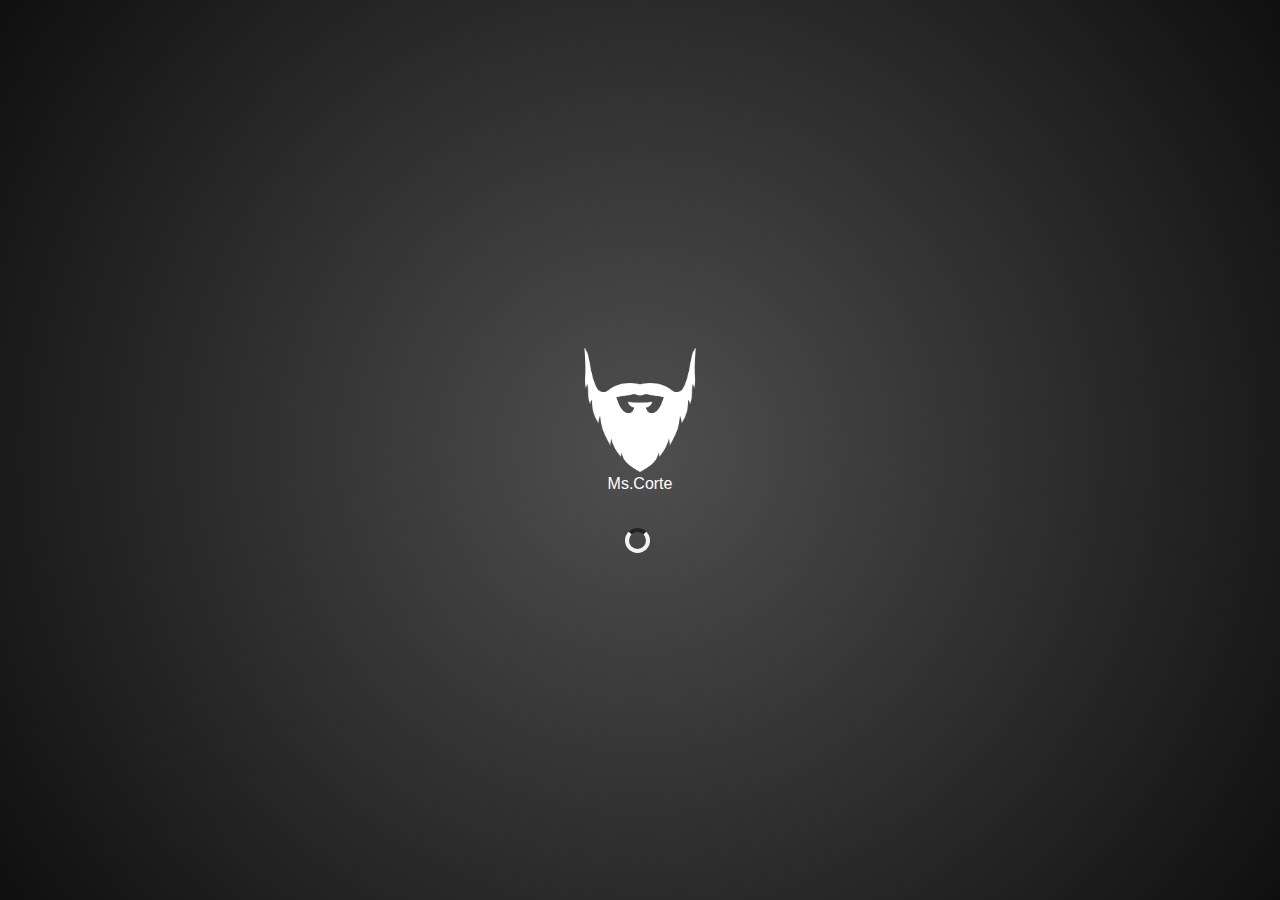
<file: index.html>
<!DOCTYPE html>
<html lang="pt-br">

<head>
    <meta charset="UTF-8">
    <meta http-equiv="X-UA-Compatible" content="IE=edge">
    <meta name="viewport" content="width=device-width, initial-scale=1.0">
    <!-- LINK do bootstrap -->
    <link rel="stylesheet" href="https://cdn.jsdelivr.net/npm/bootstrap@5.3.2/dist/css/bootstrap.min.css">
    <!-- LInk cdn fot awesome -->
    <link rel="stylesheet" href="https://cdnjs.cloudflare.com/ajax/libs/font-awesome/6.4.2/css/all.min.css">
    <!-- link favicon -->
    <link rel="shortcut icon" href="src/image/barba_white.png" type="image/x-icon">
    <!-- link css -->
    <link rel="stylesheet" href="src/css/style.css">
    <link rel="stylesheet" href="src/css/stylepaglogo.css">
    <!-- lick fonte -->
    <link rel="preconnect" href="https://fonts.googleapis.com">
    <link rel="preconnect" href="https://fonts.gstatic.com" crossorigin>
    <link href="https://fonts.googleapis.com/css2?family=Poppins:wght@300;500;800&display=swap" rel="stylesheet">

    <title>Ms.Corte</title>
</head>

<body class="d-flex justify-content-center align-items-center">
    <figure>
        <p class="text-white d-flex flex-column align-items-center"><img src="src/image/barba_white.png" alt="" class="rounded mx-auto d-block logo">Ms.Corte</p>
    </figure>
    <div><span class="loader" id="loader"></span></div>

    
    <script src="https://cdn.jsdelivr.net/npm/bootstrap@5.3.2/dist/js/bootstrap.bundle.min.js"></script>
    <script src="src/js/redirecional-index.js"></script>
</body>

</html>
</file>
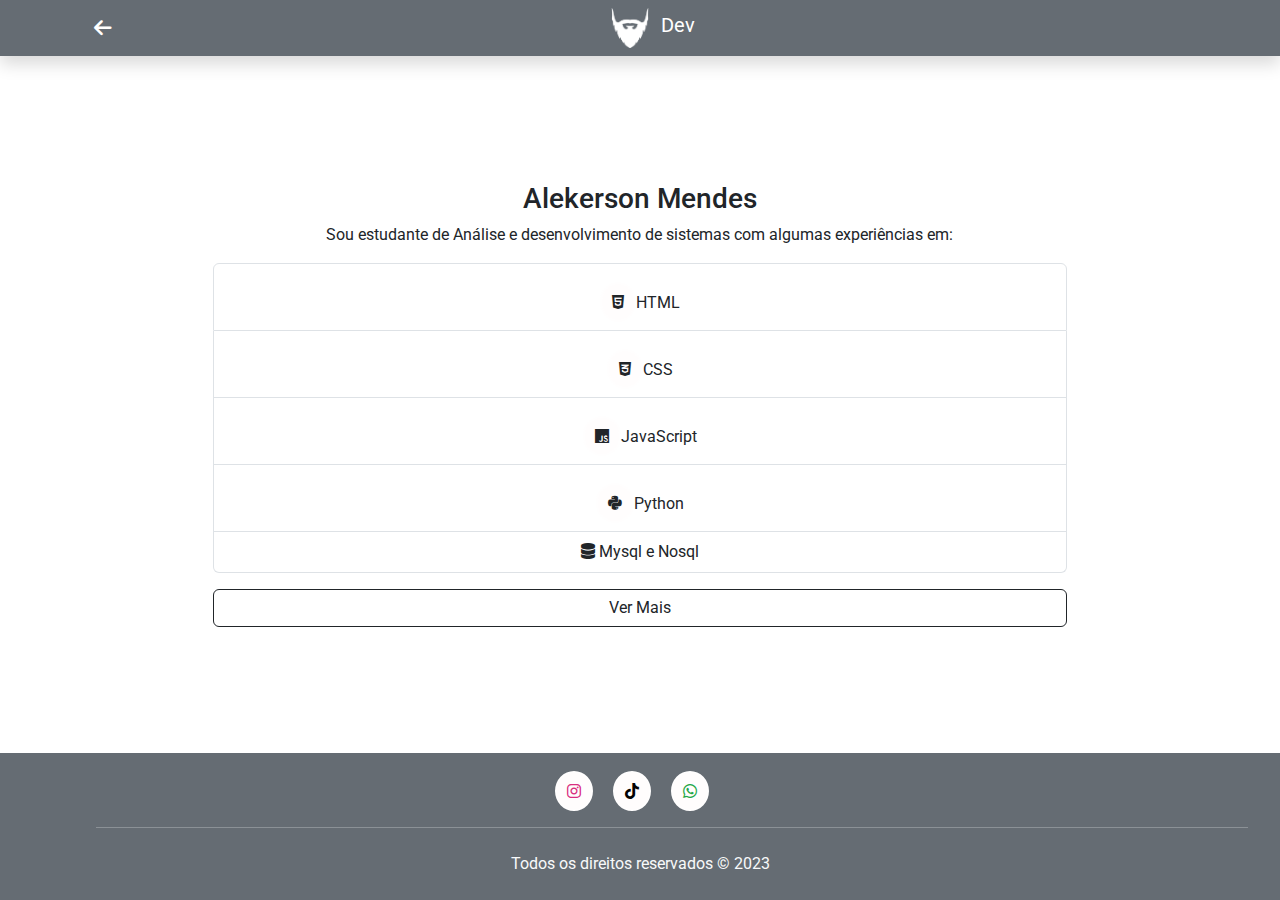
<file: src/pages/desenvolvedor.html>
<!DOCTYPE html>
<html lang="pt-br">

<head>
    <meta charset="UTF-8">
    <meta http-equiv="X-UA-Compatible" content="IE=edge">
    <meta name="viewport" content="width=device-width, initial-scale=1.0">

    <!-- LINK do bootstrap -->
    <link rel="stylesheet" href="https://cdn.jsdelivr.net/npm/bootstrap@5.3.2/dist/css/bootstrap.min.css">
    <!-- LInk cdn fot awesome -->
    <link rel="stylesheet" href="https://cdnjs.cloudflare.com/ajax/libs/font-awesome/6.4.2/css/all.min.css">
    <!-- link favicon -->
    <link rel="shortcut icon" href="../image/barba_black.png" type="image/x-icon">
    <!-- link css -->
    <link rel="stylesheet" href="../css/style.css">

    <!-- lick fonte -->
    <link rel="preconnect" href="https://fonts.googleapis.com">
    <link rel="preconnect" href="https://fonts.gstatic.com" crossorigin>
    <link href="https://fonts.googleapis.com/css2?family=Roboto:wght@500&display=swap" rel="stylesheet">

    <title>Ms.Corte</title>
</head>

<body>
    <header class="bgcnav shadow">
        <nav class="navbar ">
            <div class="container">
                <button class="navbar-toggler" type="button" data-bs-toggle="offcanvas"
                    data-bs-target="#offcanvasDarkNavbar" aria-controls="offcanvasDarkNavbar"
                    aria-label="Toggle navigation">
                    <a href="formulario.html"><i class="fa-solid fa-arrow-left" style="color: #ffffff;"></i></i></a href="formulario.html">
                </button>

                <div class="">
                    <img src="../image/barba_white.png" alt="Logo MS.Corte" class="logonav">
                    <a class="navbar-brand ms-2" style="color: #fff;" href="formulario.html">Dev</a>
                </div>

                <section>
                    <p id="dat"></p>
                </section>
            </div>
        </nav>
    </header>

    <main class="d-flex align-items-center justify-content-center mt-5">
        <div class="col-8 d-flex flex-column">
            
            <section class="alinhamento">
                <h3>Alekerson Mendes</h3>
                <p>Sou estudante de Análise e desenvolvimento de sistemas com algumas experiências em:
                    <ul class="list-group">
                        <li class="list-group-item"><i class="fa-brands fa-html5"></i>HTML</li>
                        <li class="list-group-item"><i class="fa-brands fa-css3-alt"></i>CSS</li>
                        <li class="list-group-item"><i class="fa-brands fa-js"></i>JavaScript</li>
                        <li class="list-group-item"><i class="fa-brands fa-python"></i>Python</li>
                        <li class="list-group-item"><i class="fa-solid fa-database"></i> Mysql e Nosql</li>
                      </ul>
                </p>
            </section>
            <!-- Button trigger modal -->
            <button type="button" class="btn btn-outline-dark " data-bs-toggle="modal" data-bs-target="#staticBackdrop">
                Ver Mais
            </button>

            <!-- Modal -->
            <div class="modal fade" id="staticBackdrop" data-bs-backdrop="static" data-bs-keyboard="false" tabindex="-1"
                aria-labelledby="staticBackdropLabel" aria-hidden="true">
                <div class="modal-dialog">
                    <div class="modal-content">
                        <div class="modal-header">
                            <h1 class="modal-title fs-5" id="staticBackdropLabel">Alekerson Mendes</h1>
                            <button type="button" class="btn-close" data-bs-dismiss="modal" aria-label="Close"></button>
                        </div>
                        <div class="modal-body d-flex flex-column">
                            <a href="https://github.com/Alekerson" style="text-decoration: none;" target="_blank"><i class="fa-brands fa-github" style="color: #000000;"></i> Git hub</a>
                            
                            <hr style="color: black;">

                            <a href="https://www.linkedin.com/in/alekerson-mendes-46b30a222" style="text-decoration: none;" target="_blank"><i class="fa-brands fa-linkedin" style="color: #000000;"></i> Linkedin</a>
                            
                            <hr style="color: black;">
                            
                            <a href="https://www.instagram.com/alekerson_mendes/" style="text-decoration: none;" target="_blank"><i class="fa-brands fa-instagram" style="color: #000000;"></i>Instagram</a>
                        </div>
                        <div class="modal-footer">
                            <button type="button" class="btn btn-secondary" data-bs-dismiss="modal">Fechar</button>
                    </div>
                </div>
            </div>
        </div>
    </main>

    <footer class="bgcfooter text-center mt-5 d-flex align-items-center flex-column ">
        <div class="mt-2">
            <a class="me-3" href="https://instagram.com/_ms.corte?utm_source=qr&igshid=YzU1NGVlODEzOA=="
                target="_blank"><i class="fa-brands fa-instagram" style="color: #d92e7f"></i></a>
            <a class="me-3" href="https://www.tiktok.com/@maarcuxs?_t=8gDMDwysgDe&_r=1" target="_blank"><i
                    class="fa-brands fa-tiktok" style="color: #030303;"></i></a>
            <a class="me-3" href="https://wa.me/qr/7P6CFEKVTDCZO1" target="_blank"><i class="fa-brands fa-whatsapp"
                    style="color: #1fa848;"></i></a>
        </div>
        <hr>
        <p class="text-light p-2">Todos os direitos reservados &copy; 2023</p>
    </footer>
    </section>



    <script src="https://cdn.jsdelivr.net/npm/bootstrap@5.3.2/dist/js/bootstrap.bundle.min.js"></script>

</body>

</html>
</file>
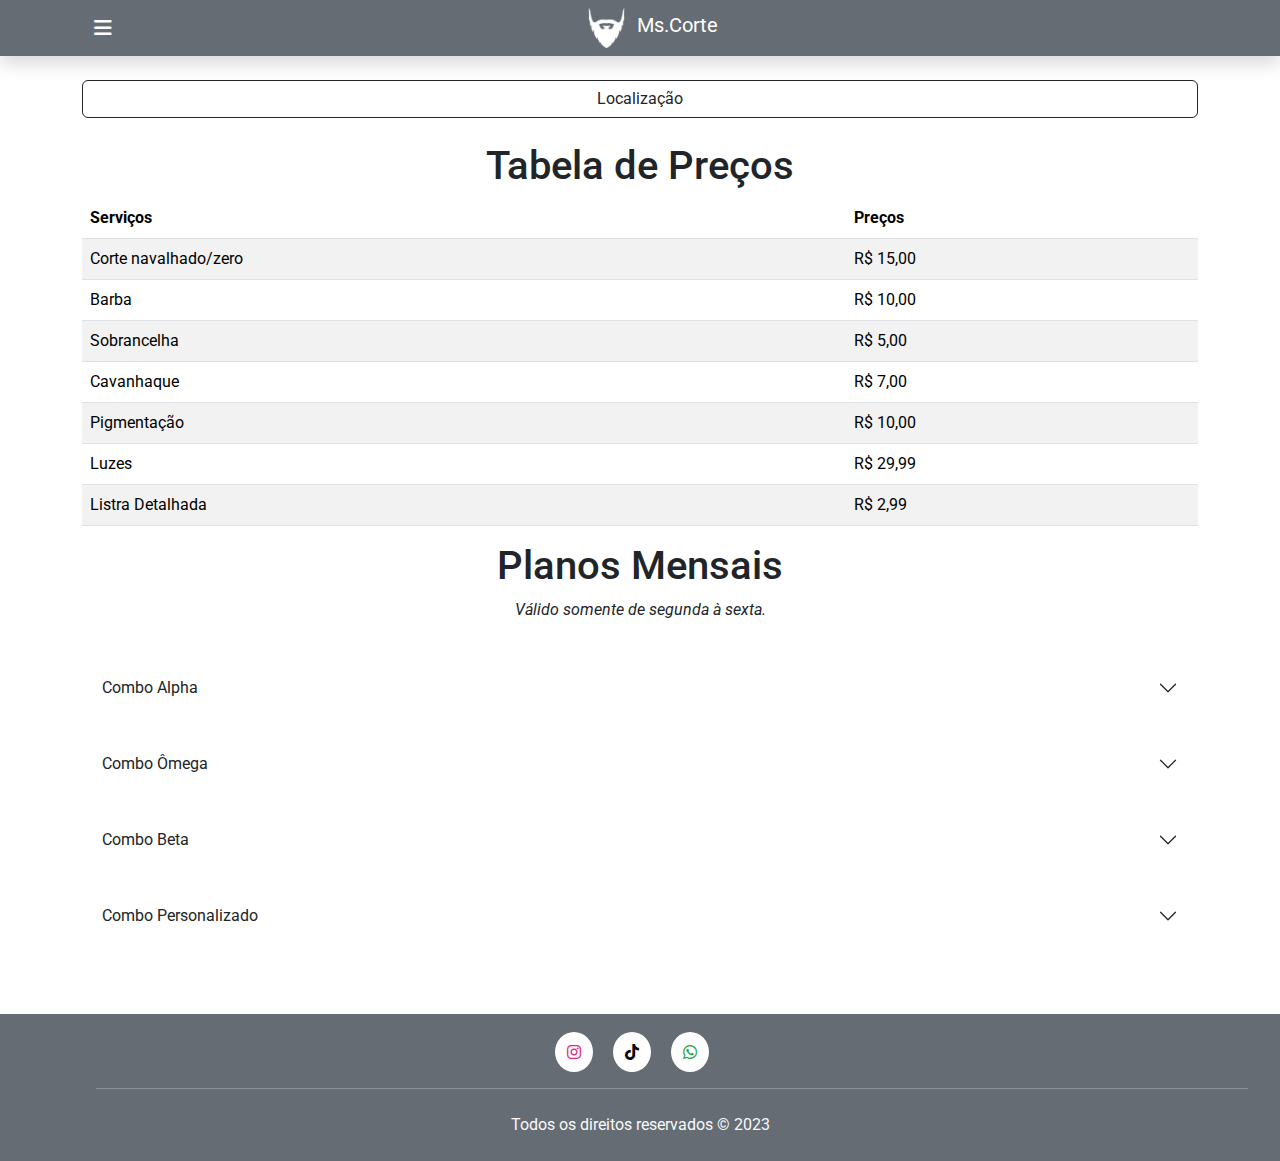
<file: src/pages/formulario.html>
<!DOCTYPE html>
<html lang="pt-br">

<head>
    <meta charset="UTF-8">
    <meta http-equiv="X-UA-Compatible" content="IE=edge">
    <meta name="viewport" content="width=device-width, initial-scale=1.0">

    <!-- LINK do bootstrap -->
    <link rel="stylesheet" href="https://cdn.jsdelivr.net/npm/bootstrap@5.3.2/dist/css/bootstrap.min.css">
    <!-- LInk cdn fot awesome -->
    <link rel="stylesheet" href="https://cdnjs.cloudflare.com/ajax/libs/font-awesome/6.4.2/css/all.min.css">
    <!-- link favicon -->
    <link rel="shortcut icon" href="../image/barba_black.png" type="image/x-icon">
    <!-- link css -->
    <link rel="stylesheet" href="../css/style.css">

    <!-- lick fonte -->
    <link rel="preconnect" href="https://fonts.googleapis.com">
    <link rel="preconnect" href="https://fonts.gstatic.com" crossorigin>
    <link href="https://fonts.googleapis.com/css2?family=Roboto:wght@500&display=swap" rel="stylesheet">

    <title>Ms.Corte</title>
</head>

<body>
    <header class="bgcnav shadow">
        <nav class="navbar ">
            <div class="container">
                <button class="navbar-toggler" type="button" data-bs-toggle="offcanvas"
                    data-bs-target="#offcanvasDarkNavbar" aria-controls="offcanvasDarkNavbar"
                    aria-label="Toggle navigation">
                    <span><i class="fa-solid fa-bars" style="color: #ffffff;"></i></span>
                </button>

                <div class="">
                    <img src="../image/barba_white.png" alt="Logo MS.Corte" class="logonav">
                    <a class="navbar-brand ms-2" style="color: #fff;" href="#">Ms.Corte</a>
                </div>

                <section>
                    <p id="dat"></p>
                </section>



                <div class="offcanvas offcanvas-start text-light colapseCor d-flex" tabindex="-1"
                    id="offcanvasDarkNavbar" aria-labelledby="offcanvasDarkNavbarLabel">
                    <div class="offcanvas-header">
                        <h5 class="offcanvas-title" id="offcanvasDarkNavbarLabel">Ms.Corte</h5>
                        <button type="button" class="btn-close btn-close-white" data-bs-dismiss="offcanvas"
                            aria-label="Close"></button>
                    </div>
                    <section class="ms-3">
                        <p id="data"></p>
                    </section>
                    <div class="offcanvas-body">

                        <ul class="navbar-nav justify-content-end flex-grow-1 pe-3">
                            <li class="nav-item">
                                <a class="nav-link active text-light" aria-current="page" href="desenvolvedor.html"><i
                                        class="pe-2 fa-solid fa-circle-info" style="color: #ffffff;"></i>
                                    Desenvolvedor</a>
                            </li>
                            <section class="m-3 fixed-bottom">
                                <small> Versão 1.0</small>
                            </section>
                    </div>
                </div>
            </div>
        </nav>
    </header>

    <main>
        <div>
            <div class="container mt-4">
                <a href="https://maps.google.com/maps/search/R.%20Jos%C3%A9%20Sarney%2C%2056-B%20-%20Tirirical%2C%20S%C3%A3o%20Lu%C3%ADs%20-%20MA%2C%2065031-125%2C%20Brasil/@-2.568736077633467,-44.23487893558806,17z?hl=pt-BR" class="btn btn-outline-dark w-100" target="_blank"> Localização</a>
            </div>
            <section class="d-flex justify-content-center mt-4">
                <h1>Tabela de Preços</h1>
            </section>
            <section class="container">
                <table class="table table-striped table-hover">
                    <thead>
                        <tr>
                            <th>Serviços</th>
                            <th>Preços</th>
                        </tr>
                    </thead>
                    <Tbody>
                        <tr>
                            <td>Corte navalhado/zero</td>
                            <td>R$ 15,00 </td>
                        </tr>
                        <tr>
                            <td>Barba</td>
                            <td>R$ 10,00</td>
                        </tr>
                        <tr>
                            <td>Sobrancelha</td>
                            <td>R$ 5,00</td>
                        </tr>
                        <tr>
                            <td>Cavanhaque</td>
                            <td>R$ 7,00</td>
                        </tr>
                        <tr>
                            <td>Pigmentação</td>
                            <td>R$ 10,00</td>
                        </tr>
                        <tr>
                            <td>Luzes</td>
                            <td>R$ 29,99</td>
                        </tr>
                        <tr>
                            <td>Listra Detalhada</td>
                            <td>R$ 2,99</td>
                        </tr>
                    </Tbody>
                </table>
            </section>
        </div>

        <section>
            <div class="d-flex justify-content-center">
                <h1>Planos Mensais</h1>
            </div>
            <div class="d-flex justify-content-center"> <p class="d-flex"><em>Válido somente de segunda à sexta.</em></p></div>

            <section class="container mt-4">
                <div class="accordion accordion-flush" id="accordionFlushExample">
                    <div class="mb-4">
                        <h2 class="accordion-header">
                            <button class="accordion-button collapsed" type="button" data-bs-toggle="collapse"
                                data-bs-target="#flush-collapseOne" aria-expanded="false"
                                aria-controls="flush-collapseOne">
                                Combo Alpha
                            </button>
                        </h2>
                        <div id="flush-collapseOne" class="accordion-collapse collapse"
                            data-bs-parent="#accordionFlushExample">
                            <div class="accordion-body text-white">
                                <h5 class="text-white">1° Opção</h5>
                                <p>4 cortes navalhado/zero + Barba + sobrancelha.... R$80,00</p>

                                <h5 class="text-white">2° Opção</h5>
                                <p>4 cortes navalhado/zero + Sobrancelha....
                                    R$70,00</p>
                            </div>
                        </div>
                    </div>

                    <div class="mb-4">
                        <h2 class="accordion-header">
                            <button class="accordion-button collapsed" type="button" data-bs-toggle="collapse"
                                data-bs-target="#flush-collapseTwo" aria-expanded="false"
                                aria-controls="flush-collapseTwo">
                                Combo Ômega
                            </button>
                        </h2>
                        <div id="flush-collapseTwo" class="accordion-collapse collapse"
                            data-bs-parent="#accordionFlushExample">
                            <div class="accordion-body text-white">
                                <h5 class="text-white">1° Opção</h5>
                                <p>3 Cortes navalhado/zero + Barba + Sobrancelha.... 65,00</p>

                                <h5 class="text-white">2° Opção</h5>
                                <p>3 Cortes navalhado/zero + sobrancelha....
                                    54,00</p>
                            </div>
                        </div>
                    </div>

                    <div class="mb-4">
                        <h2 class="accordion-header">
                            <button class="accordion-button collapsed" type="button" data-bs-toggle="collapse"
                                data-bs-target="#flush-collapseThree" aria-expanded="false"
                                aria-controls="flush-collapseThree">
                                Combo Beta
                            </button>
                        </h2>
                        <div id="flush-collapseThree" class="accordion-collapse collapse"
                            data-bs-parent="#accordionFlushExample">
                            <div class="accordion-body text-white">
                                <h5 class="text-white">1° Opção</h5>
                                <p>2 Cortes navalhado/zero + Barba + Sobrancelha.... R$40,00</p>

                                <h5 class="text-white">2° Opção</h5>
                                <p>2 Cortes navalhado/zero + Sobrancelha.... R$34,00</p>
                            </div>
                        </div>
                    </div>

                    <div class="mb-4">
                        <h2 class="accordion-header">
                            <button class="accordion-button collapsed" type="button" data-bs-toggle="collapse"
                                data-bs-target="#flush-collapsefour" aria-expanded="false"
                                aria-controls="flush-collapsefour">
                                Combo Personalizado
                            </button>
                        </h2>
                        <div id="flush-collapsefour" class="accordion-collapse collapse"
                            data-bs-parent="#accordionFlushExample">
                            <div class="accordion-body text-white">
                                <p>Fale diretamente com nosso atendimento</p>

                                <section class="d-flex justify-content-center ">
                                    <a href="https://wa.me/qr/7P6CFEKVTDCZO1" target="_blank" class="btn text-white" style="background-color: #1fa848;">whatsapp Marcos Santos</a>
                                </section>
                            </div>
                        </div>
                    </div>
            </section>
        </section>
    </main>

    <footer class="bgcfooter text-center mt-5 d-flex align-items-center flex-column ">
        <div class="mt-2">
            <a class="me-3" href="https://instagram.com/_ms.corte?utm_source=qr&igshid=YzU1NGVlODEzOA=="
                target="_blank"><i class="fa-brands fa-instagram" style="color: #d92e7f"></i></a>
            <a class="me-3" href="https://www.tiktok.com/@maarcuxs?_t=8gDMDwysgDe&_r=1" target="_blank"><i
                    class="fa-brands fa-tiktok" style="color: #030303;"></i></a>
            <a class="me-3" href="https://wa.me/qr/7P6CFEKVTDCZO1" target="_blank"><i class="fa-brands fa-whatsapp"
                    style="color: #1fa848;"></i></a>
        </div>
        <hr>
        <p class="text-light p-2">Todos os direitos reservados &copy; 2023</p>
    </footer>
    </section>



    <script src="https://cdn.jsdelivr.net/npm/bootstrap@5.3.2/dist/js/bootstrap.bundle.min.js"></script>

</body>

</html>
</file>
<file: src/css/style.css>
*{margin: 0;
padding: 0;
box-sizing: border-box;}

body{
    font-family:'Roboto', sans-serif;
    width: 100%;
    height: 100vh;
    display: flex;
    flex-direction: column;
}

main{flex: 1 0 auto;}

.foto{width: 40%;}

.alinhamento{text-align: center;}

.navbar-toggler{border: none;}

.navbar-toggler:focus{box-shadow: none;}

.accordion-collapse{background: var(--corPrincipal);}


/* VARIAVEIS */
:root{
    /* MODO CLARO */
    --corPrincipal:#656C73;

}

.contactos{text-decoration: none;
color: black;}

a{color: black;}

.tn-outline-dark{border: 2px solid var(--corPrincipal);
color: var(--corPrincipal);}

.bgcnav,
.colapseCor{background: var(--corPrincipal);}

.logonav{height: 40px; }


.bgcfooter{background-color: var(--corPrincipal);}




/* ************************ */

.fa-brands{
    margin-top: 10px;
    border:2px solid rgb(255, 254, 254);
    border-radius: 50%;
    padding: 10px;
    background-color: rgb(255, 253, 253);
}


hr{
    width: 90%;
    margin-left: 5%;
    color: rgb(255, 255, 255);
}

/* ********************************************************** */

/* TABLET */

@media(min-width:768px) and (max-width:1023px){
    main{
        height:72%;
    }    
}



/* ANIMAÇÃO DE CARREGAMENTO */

.loader {
    margin-right: 5px;
    border: 4px solid #f3f3f3;
    border-top: 4px solid var(--corSecundaria);
    border-radius: 50%;
    width: 25px;
    height: 25px;
    animation: spin 0.8s linear infinite;
    display:none;
}

@keyframes spin {
    0% { transform: rotate(0deg); }
    100% { transform: rotate(360deg); }
}
</file>
<file: src/css/stylepaglogo.css>
*{
    margin: 0;
    padding: 0;
    box-sizing: border-box;
}
/* VARIAVEIS */
:root{
    /* MODO CLARO */
    --corPrincipal: ;
    --corSecundaria: ;
}
    
body{
    width: 100%;
    height: 100vh;
    display: flex;
    flex-direction: column;
    background: rgb(0, 0, 0);
    background: radial-gradient(circle, rgb(80, 79, 79) 0%, rgb(15, 15, 15) 100%);
}
.logo{
    width: 9%;
}
/* ANIMAÇÃO DE CARREGAMENTO */

.loader {
    margin-right: 5px;
    border: 4px solid #f3f3f3;
    border-top: 4px solid var(--corSecundaria);
    border-radius: 50%;
    width: 25px;
    height: 25px;
    animation: spin 0.8s linear infinite;
    display:block;
}

@keyframes spin {
    0% { transform: rotate(0deg); }
    100% { transform: rotate(360deg); }
}
</file>
